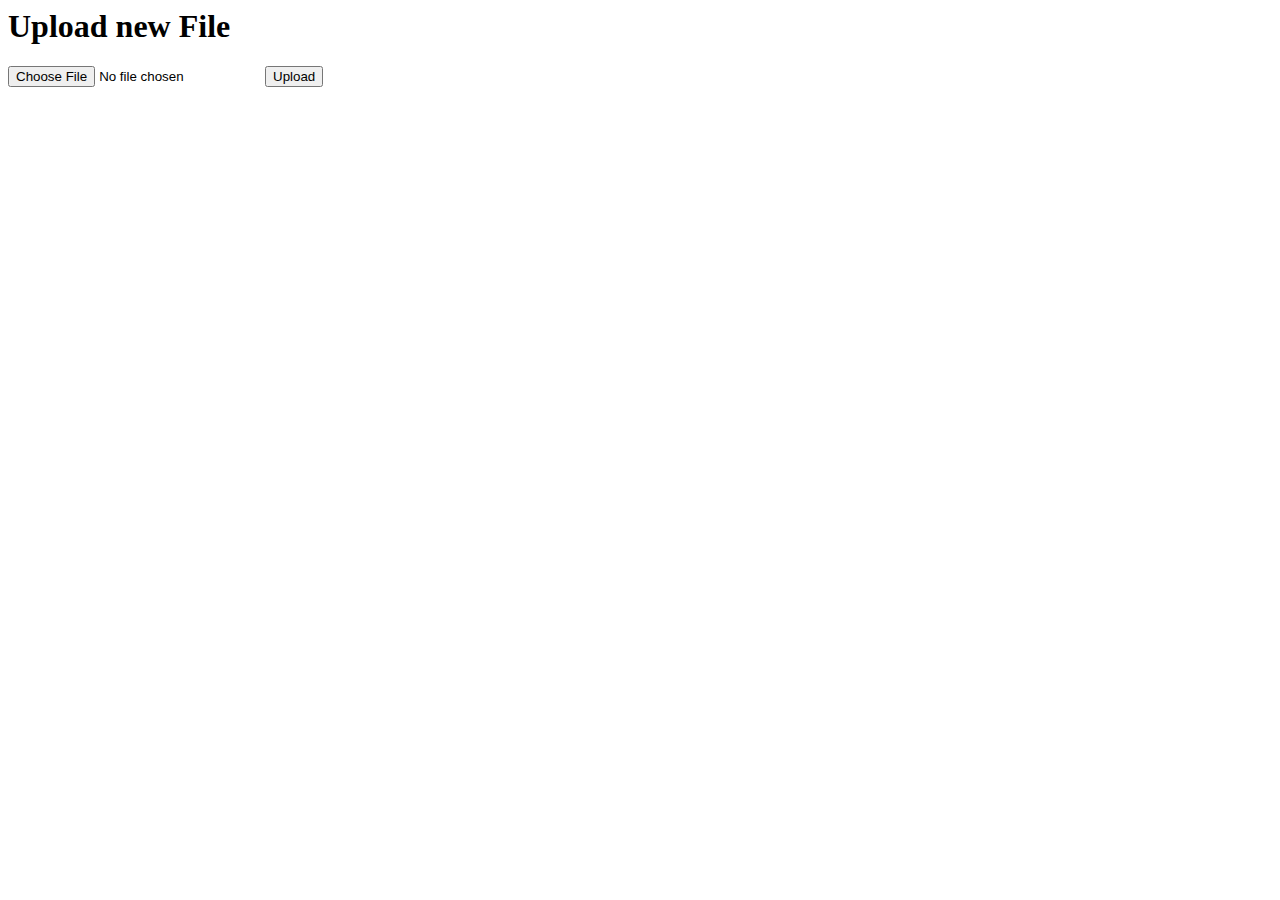
<file: templates/first.html>
<html>
<head>
<script src="//code.jquery.com/jquery-1.11.0.min.js"></script>
<script src="//www.moxtra.com/api/js/jquery-1.8.1.min.js"></script>
<meta charset="UTF-8">
<script type="text/javascript" src="https://www.moxtra.com/api/js/moxtra-latest.js" id="moxtrajs" data-client-id="hhmXl0qEFxM"> 
</script>


<script src="http://crypto-js.googlecode.com/svn/tags/3.1.2/build/rollups/hmac-sha256.js"></script>
<script src="http://crypto-js.googlecode.com/svn/tags/3.1.2/build/components/enc-base64-min.js"></script>

<script type="text/javascript">// <![CDATA[
    var client_id = "hhmXl0qEFxM";
    var client_secret = "hQbxcqM20TQ";
    var timestamp = new Date().getTime();
    var uniqueid = "user-unique-identity";
    var access_token = "";

    var hash = CryptoJS.HmacSHA256(client_id + uniqueid + timestamp, client_secret);
    var hashInBase64 = CryptoJS.enc.Base64.stringify(hash);
    var signature = hashInBase64.replace(/\+/g, '-').replace(/\//g, '_').replace(/\=+$/, '');
// ]]></script>


<script type="text/javascript">
 function get_token() {
    var in_options = {
        uniqueid: uniqueid,
        timestamp: timestamp,
        signature: signature,
        get_accesstoken: function(result) {
            alert("access_token: " + result.access_token + " expires in: " + result.expires_in);
            console.log(result.access_token);
            access_token = result.access_token;
        },
        error: function(result) {
            alert("error code: " + result.error_code + " message: " + result.error_message);
        }
    };
    Moxtra.setup(in_options);
}
</script>

</head>

<body>
<script type="text/javascript">
var options = {
    binder_id: 'BhsT7RE7i0aJYacX8Svwaf1',
    iframe: true,
    tagid4iframe: "container",
    iframewidth: "1020px",
    iframeheight: "650px",
    start_annotate: function(event) {
    	alert("Annotate start: session key: " + event.session_key +
    	" session id: " + event.session_id +
    	" binder id: " + event.binder_id);
    },
    stop_annotate: function(event) {
    	alert("Annotate stop: download URL: " + event.download_url +
    	" share URL: " + event.share_url +
    	" binder id: " + event.binder_id);
    },
    error: function(event) {
        alert("Annotate error code: " + event.error_code + " error message: " + event.error_message);
    }
};
get_token();

</script>


<h1>Upload new File</h1>
    <form action="" method=post enctype=multipart/form-data>
      <p><input type=file name=file>
         <input type=submit value=Upload>
         <script type="text/javascript">document.write('<input type=hidden name=token value='+access_token+'/>');
        </script>
    </form>
</body>
</html>
</file>
